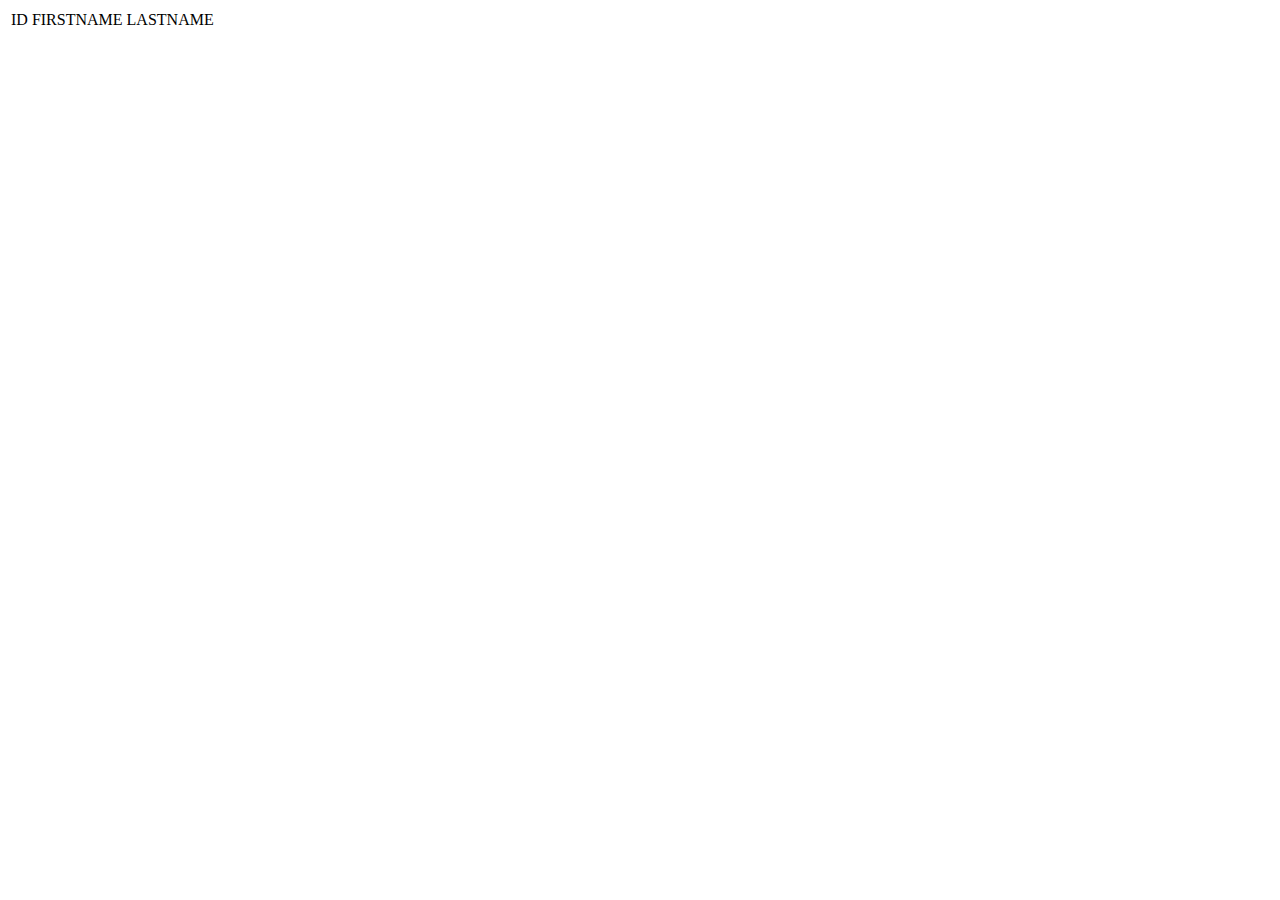
<file: petclinic/target/classes/templates/owners.html>
<!DOCTYPE html>
<html xmlns:th="http://www.thymeleaf.org">
<head>
<link th:href="@{/css/petclinic.css}" type="text/css" rel="stylesheet"/>
<meta charset="UTF-8" />
<title>Insert title here</title>
</head>
<body>
	<table>
		<thead>
			<td>ID</td>
			<td>FIRSTNAME</td>
			<td>LASTNAME</td>
		</thead>
		<th:block th:each="owner:${owners}">
			<tr>
				<td th:text=${owner.id} />
				<td th:text=${owner.firstName} />
				<td th:text=${owner.lastName} />

			</tr>
		</th:block>
	</table>
</body>
</html>
</file>
